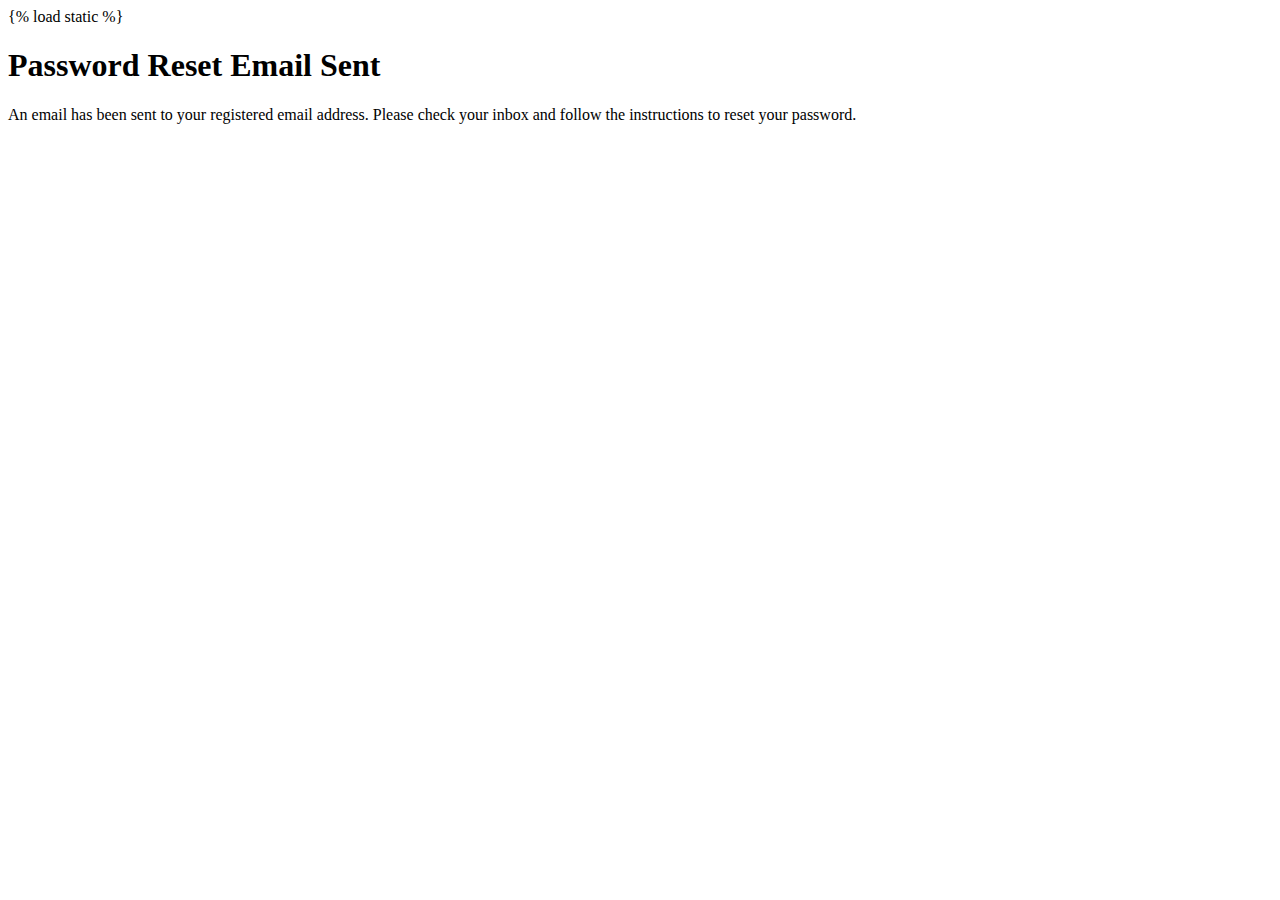
<file: templates/passs-change.html>
<!DOCTYPE html>
<html>
    {% load static %}
<head>
    <title>Password Reset Done</title>
</head>
<body>
    <h1>Password Reset Email Sent</h1>
    <p>An email has been sent to your registered email address. Please check your inbox and follow the instructions to reset your password.</p>
</body>
</html>
</file>
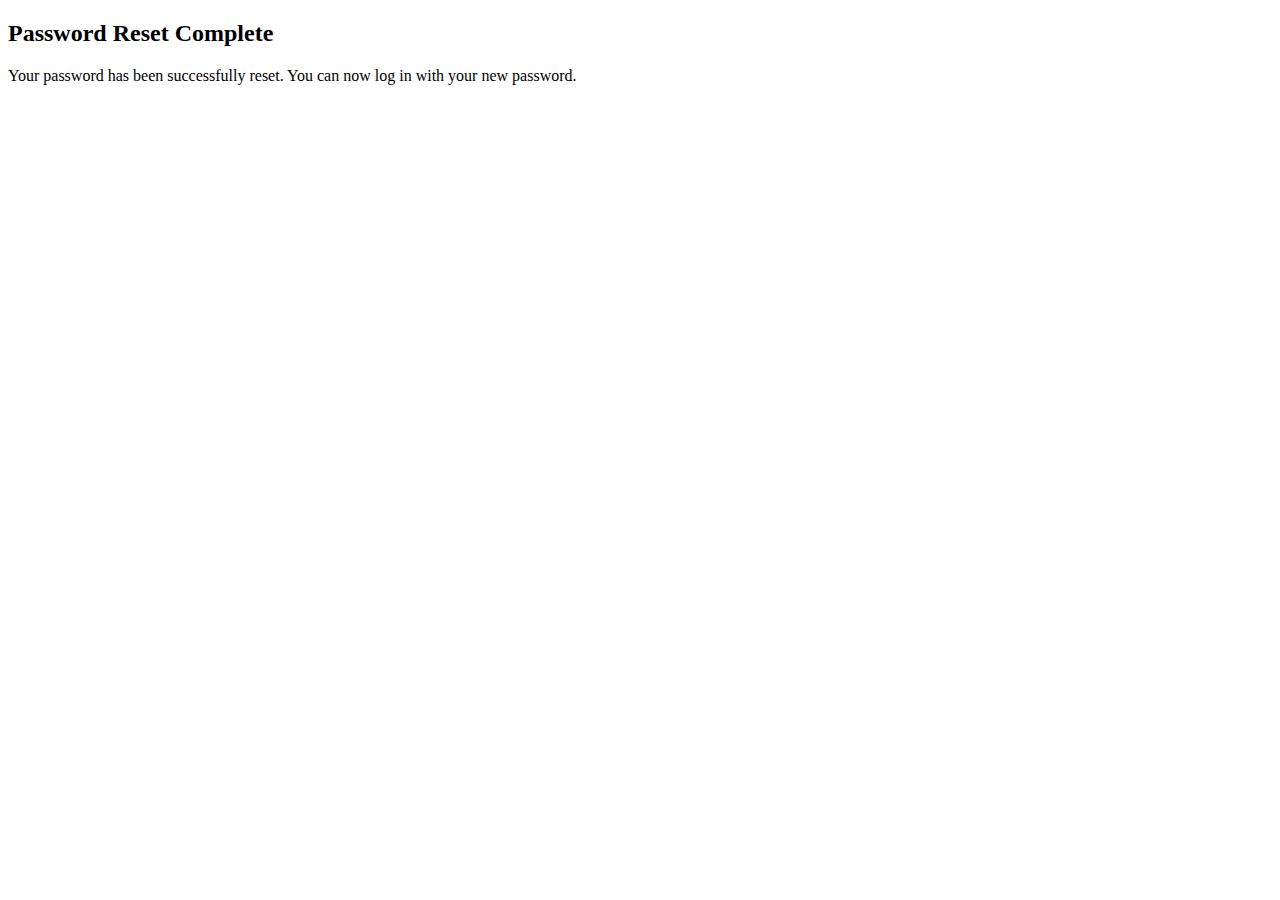
<file: templates/password_reset_complete.html>
<!DOCTYPE html>
<html lang="en">
<head>
    <meta charset="UTF-8">
    <meta http-equiv="X-UA-Compatible" content="IE=edge">
    <meta name="viewport" content="width=device-width, initial-scale=1.0">
    <title>Document</title>
</head>
<body>
  <h2>Password Reset Complete</h2>
  <p>Your password has been successfully reset. You can now log in with your new password.</p>

</body>
</html>
</file>
